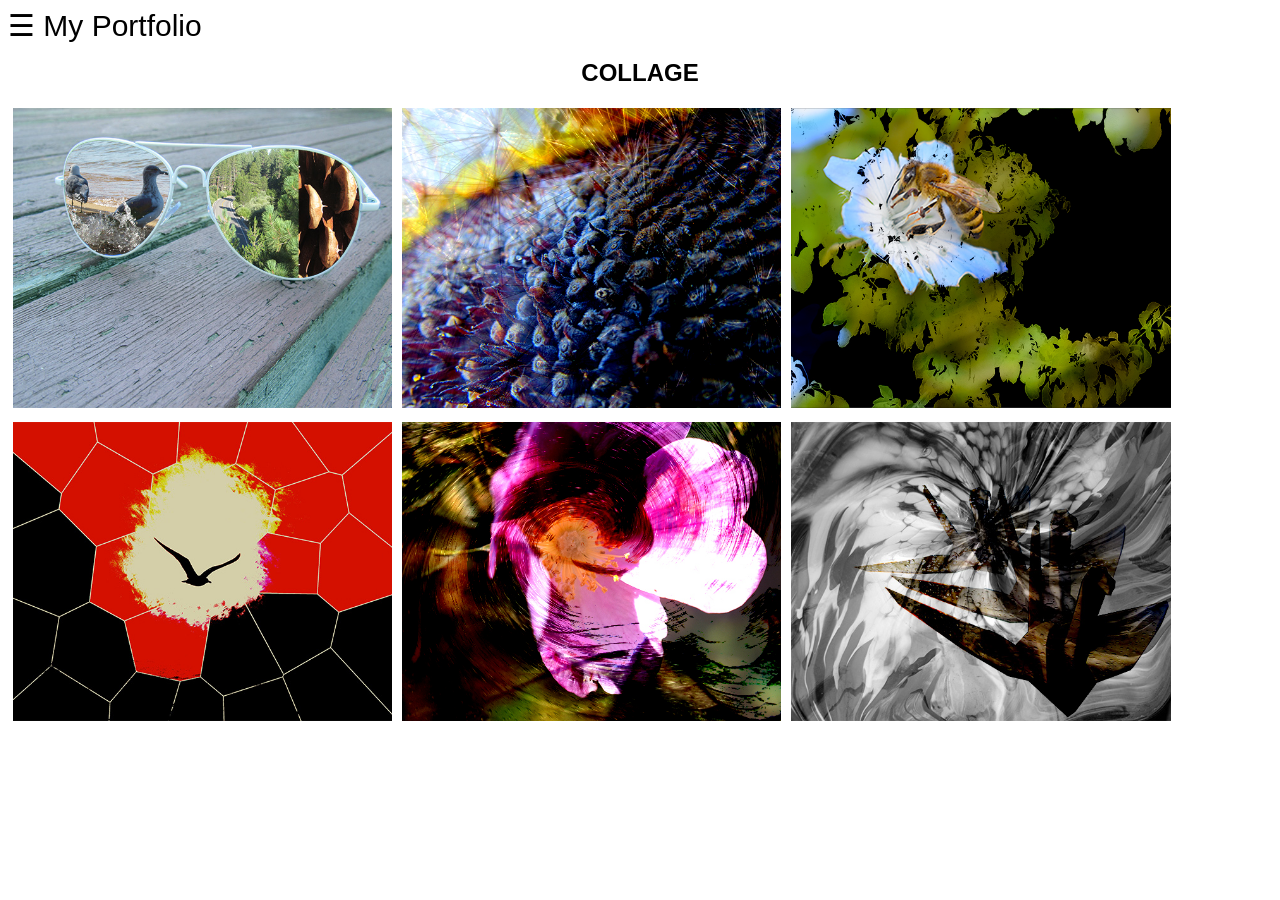
<file: collage.html>
<!doctype html>
<html>
<head>
<meta charset="UTF-8">
		<link rel="stylesheet" href="style.css">
<title>Collage</title>
</head>
<body>


<div id="myNav" class="overlay">
  <a href="javascript:void(0)" class="closebtn" onclick="closeNav()">&times;</a>
  <div class="overlay-content">
  	<a href="index.html">Homepage</a>
	  <h2>Contact Me</h2>
    <a href="mailto:abreinke@yahoo.com">Email</a>
	 <a href="https://www.linkedin.com/in/alicia-breinke/">My LinkedIn</a>
	<h2>Photography</h2>
    <a href="nature.html">Nature</a>
    <a href="urban.html">Urban</a>
	<a href="featured.html">Featured</a>
	<h2>Design</h2>
	<a href="collage.html">Collage</a>
	<a href="memories.html">Memories</a>
	</div>
</div>
	
<span style="font-size:30px;cursor:pointer" onclick="openNav()">&#9776; My Portfolio</span>
	
	<h1>Collage</h1>


<div class="row">
	<div class="column">
		<img src="tahoe.jpg" alt="sunglasses collage" style="width:100%">
	</div>
	<div class="column">
		<img src="sunburst.jpg" alt="sunflower" style="width:100%">
	</div>
	<div class="column">
			<img src="buzz.jpg" alt="bee" style="width:100%">
	</div>
	<div class="column">
		<img src="waves.jpg" alt="bird" style="width:100%">
</div>
<div class="column">
	<img src="vortex.jpg" alt="flower" style="width:100%">
</div> 
<div class="column">
	<img src="flight.jpg" alt="paper cranes" style="width:100%">
</div>
</div>

	<script>
function openNav() {
  document.getElementById("myNav").style.display = "block";
}

function closeNav() {
  document.getElementById("myNav").style.display = "none";
}
</script>

</body>
</html>
</file>
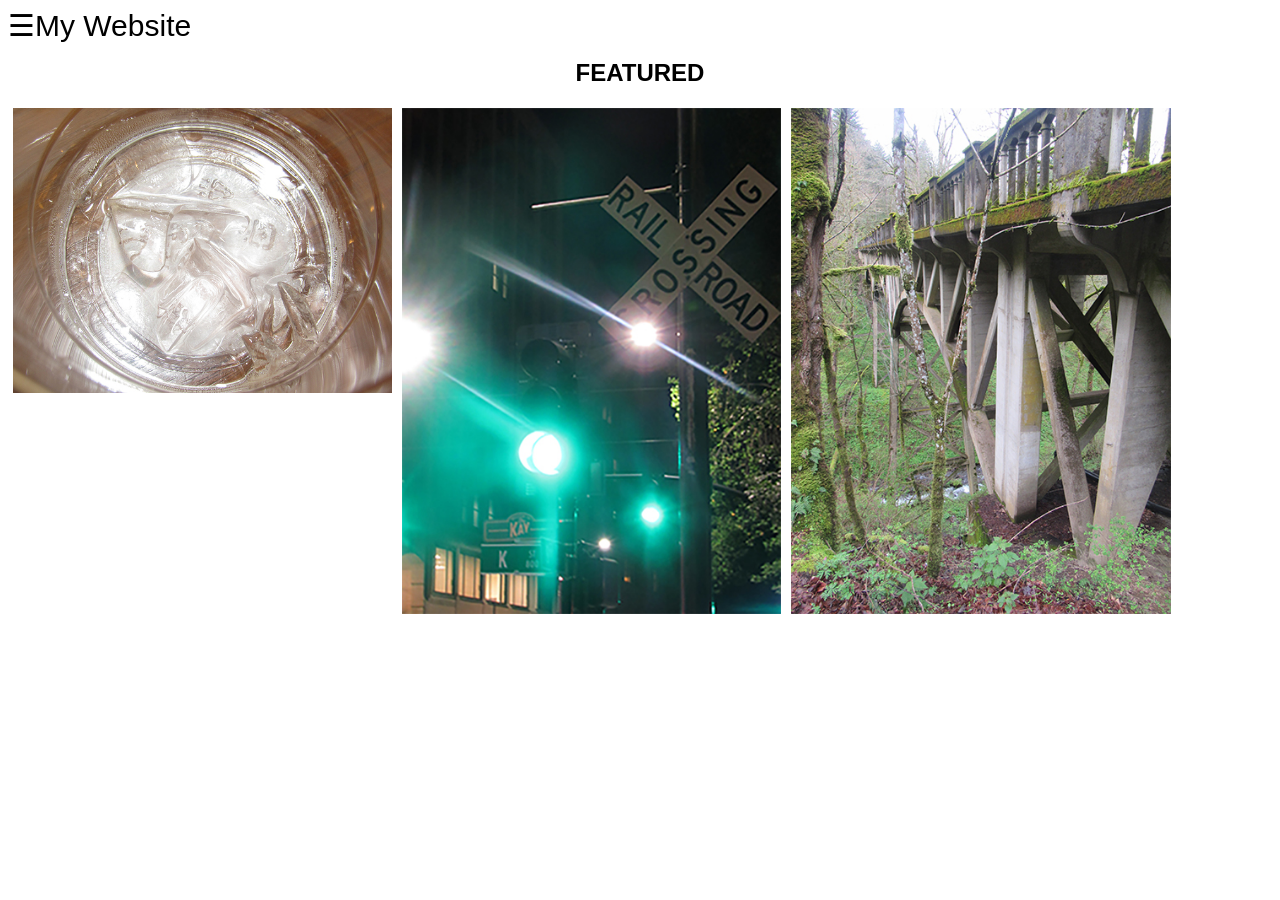
<file: featured.html>
<!doctype html>
<html>
<head>
<meta charset="UTF-8">
<title>Featured</title>
		<link rel="stylesheet" href="style.css">
</head>
<body>

<div id="myNav" class="overlay">
  <a href="javascript:void(0)" class="closebtn" onclick="closeNav()">&times;</a>
  <div class="overlay-content">
  	<a href="index.html">Homepage</a>
	  <h2>Contact Me</h2>
    <a href="mailto:abreinke@yahoo.com">Email</a>
	 <a href="https://www.linkedin.com/in/alicia-breinke/">My LinkedIn</a>
	<h2>Photography</h2>
    <a href="nature.html">Nature</a>
    <a href="urban.html">Urban</a>
	<a href="featured.html">Featured</a>
	<h2>Design</h2>
	<a href="collage.html">Collage</a>
	<a href="memories.html">Memories</a>
	</div>
</div>

<span style="font-size:30px;cursor:pointer" onclick="openNav()">&#9776;My Website</span>

<h1>Featured</h1>

<div class="row">
	<div class="column">
		<img src="ice.jpg" alt="ice" style="width:100%">
	</div>
	<div class="column">
		<img src="green.jpg" alt="green light" style="width:100%">
	</div>
	<div class="column">
		<img src="bridge2.jpg" alt="bridge in forest" style="width:100%">
	</div>
</div>
</div>

<script>
function openNav() {
  document.getElementById("myNav").style.display = "block";
}

function closeNav() {
  document.getElementById("myNav").style.display = "none";
}
</script>
	
	
</body>
</html>
</file>
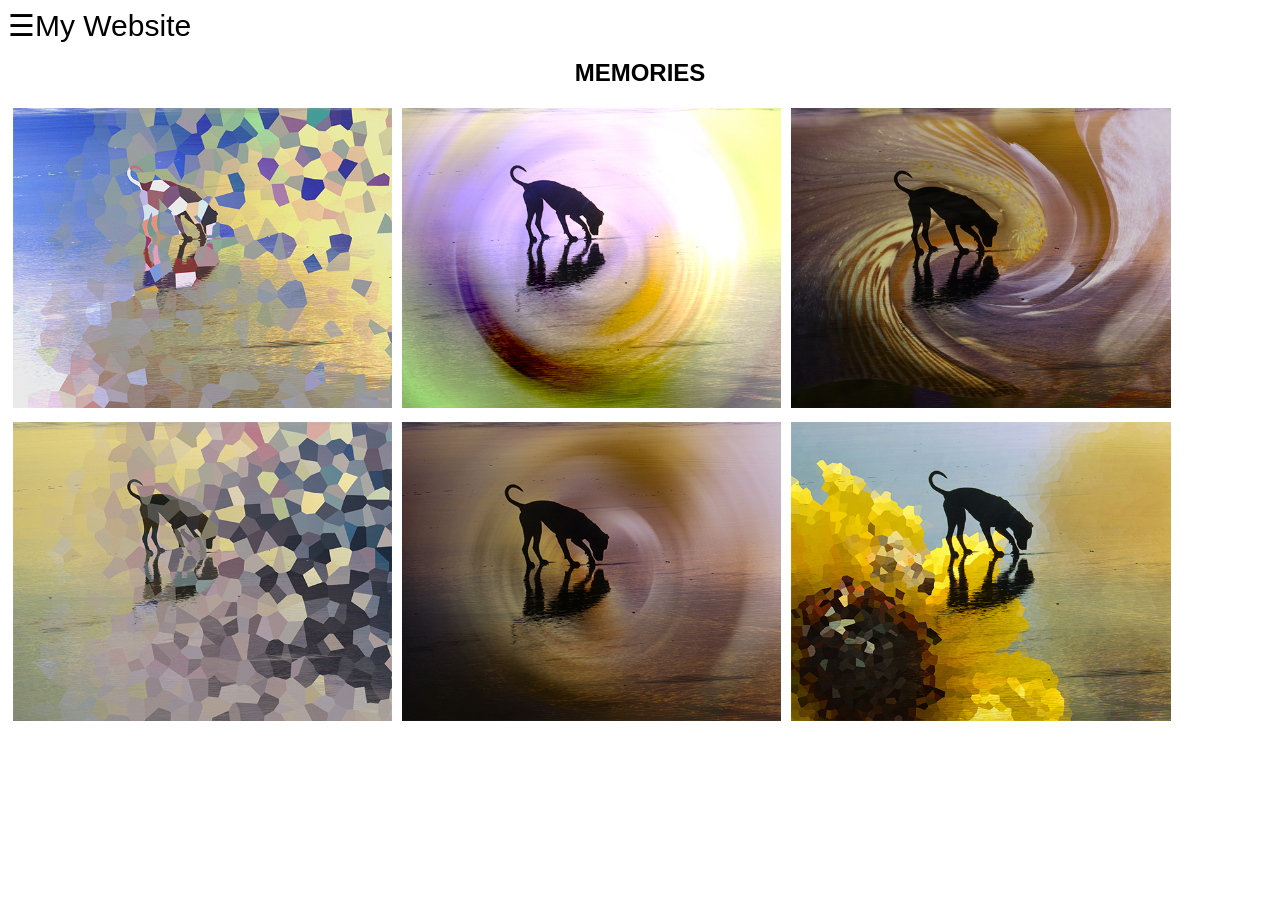
<file: memories.html>
<!doctype html>
<html>
<head>
<meta charset="UTF-8">
<link rel="stylesheet" href="style.css">
<title>Memories</title>
</head>
<body>
	
<div id="myNav" class="overlay">
  <a href="javascript:void(0)" class="closebtn" onclick="closeNav()">&times;</a>
  <div class="overlay-content">
  	<a href="index.html">Homepage</a>
	  <h2>Contact Me</h2>
    <a href="mailto:abreinke@yahoo.com">Email</a>
	 <a href="https://www.linkedin.com/in/alicia-breinke/">My LinkedIn</a>
	<h2>Photography</h2>
    <a href="nature.html">Nature</a>
    <a href="urban.html">Urban</a>
	<a href="featured.html">Featured</a>
	<h2>Design</h2>
	<a href="collage.html">Collage</a>
	<a href="memories.html">Memories</a>
	</div>
</div>

<span style="font-size:30px;cursor:pointer" onclick="openNav()">&#9776;My Website</span>

<h1>Memories</h1>

<div class="row">
	<div class="column">
		<img src="amber3.jpg" alt="dog with iris design" style="width:100%">
	</div>
	<div class="column">
		<img src="amber2.jpg" alt="dog with colorful swirl" style="width:100%">
	</div>
	<div class="column">
		<img src="amber1.jpg" alt="dog with iris design" style="width:100%">
	</div>
	<div class="column">
		<img src="amber4.jpg" alt="dog with mosaic pattern" style="width:100%">
	</div>
	<div class="column">
		<img src="amber5.jpg" alt="dog with purple swirl" style="width:100%">
	</div>
	<div class="column">
		<img src="amber6.jpg" alt="dog with sunflower design" style="width:100%">
	</div>
</div>


<script>
function openNav() {
  document.getElementById("myNav").style.display = "block";
}

function closeNav() {
  document.getElementById("myNav").style.display = "none";
}
</script>
	
</body>
</html>
</file>
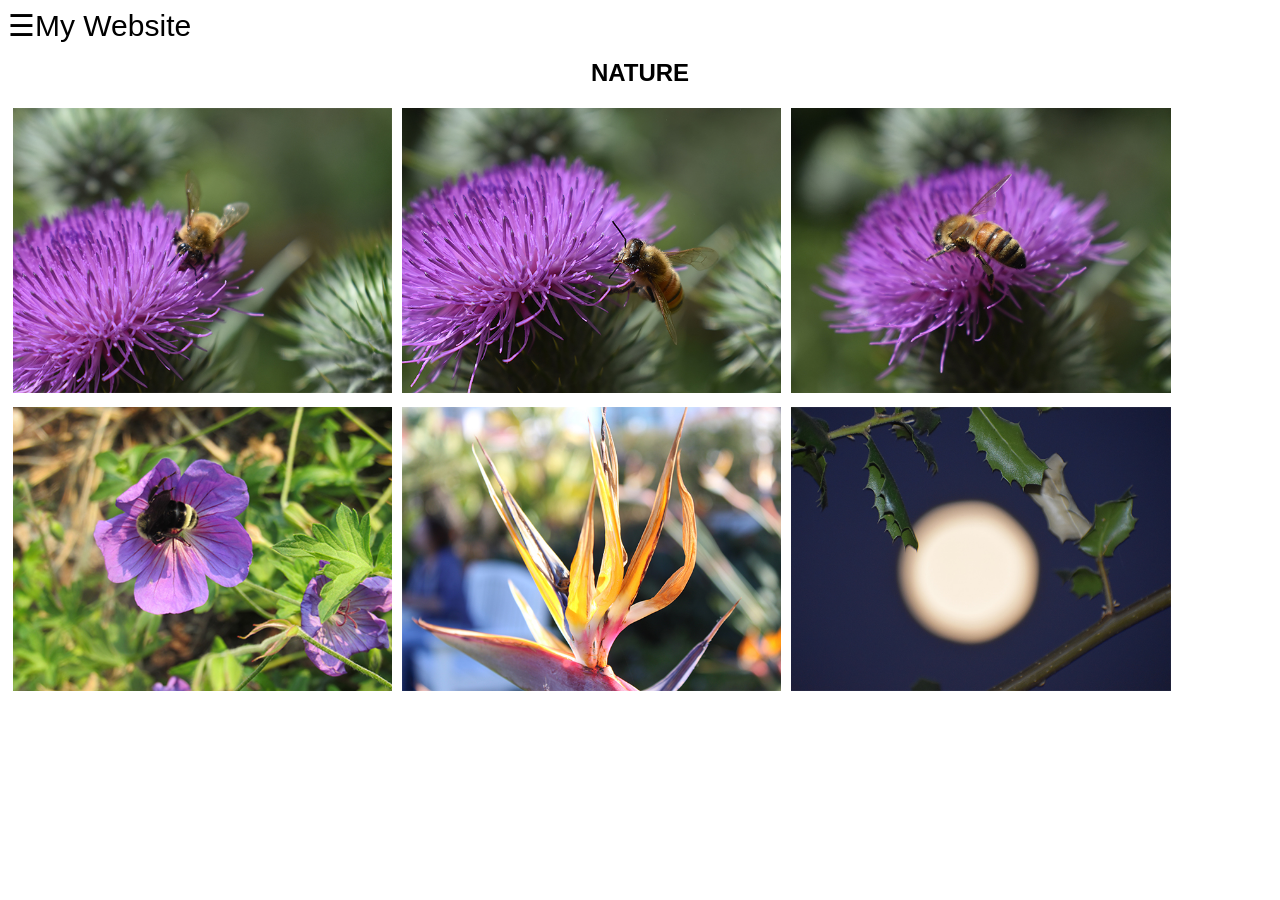
<file: nature.html>
<!doctype html>
<html>
<head>
<meta charset="UTF-8">
		<link rel="stylesheet" href="style.css">
<title>Nature</title>
</head>

<body>
	
<div id="myNav" class="overlay">
  <a href="javascript:void(0)" class="closebtn" onclick="closeNav()">&times;</a>
  <div class="overlay-content">
  	<a href="index.html">Homepage</a>
	  <h2>Contact Me</h2>
    <a href="mailto:abreinke@yahoo.com">Email</a>
	 <a href="https://www.linkedin.com/in/alicia-breinke/">My LinkedIn</a>
	<h2>Photography</h2>
    <a href="nature.html">Nature</a>
    <a href="urban.html">Urban</a>
	<a href="featured.html">Featured</a>
	<h2>Design</h2>
	<a href="collage.html">Collage</a>
	<a href="memories.html">Memories</a>
	</div>
</div>

<span style="font-size:30px;cursor:pointer" onclick="openNav()">&#9776;My Website</span>

<h1>nature</h1>

<div class="row">
	<div class="column">
		<img src="bee1.jpg" alt="bee" style="width:100%">
	</div>
	<div class="column">
		<img src="bee2.jpg" alt="bee" style="width:100%">
	</div>
	<div class="column">
		<img src="bee3.jpg" alt="bee" style="width:100%">
	</div>
	<div class="column">
		<img src="bee4.jpg" alt="bee" style="width:100%">
	</div>
	<div class="column">
		<img src="flower.jpg" alt="colorful flower" style="width:100%">
	</div>
	<div class="column">
		<img src="moon1.jpg" alt="moon behind tree branch" style="width:100%">
	</div>
</div>

</body>

<script>
function openNav() {
  document.getElementById("myNav").style.display = "block";
}

function closeNav() {
  document.getElementById("myNav").style.display = "none";
}
</script>
	

</body>
</html>
</file>
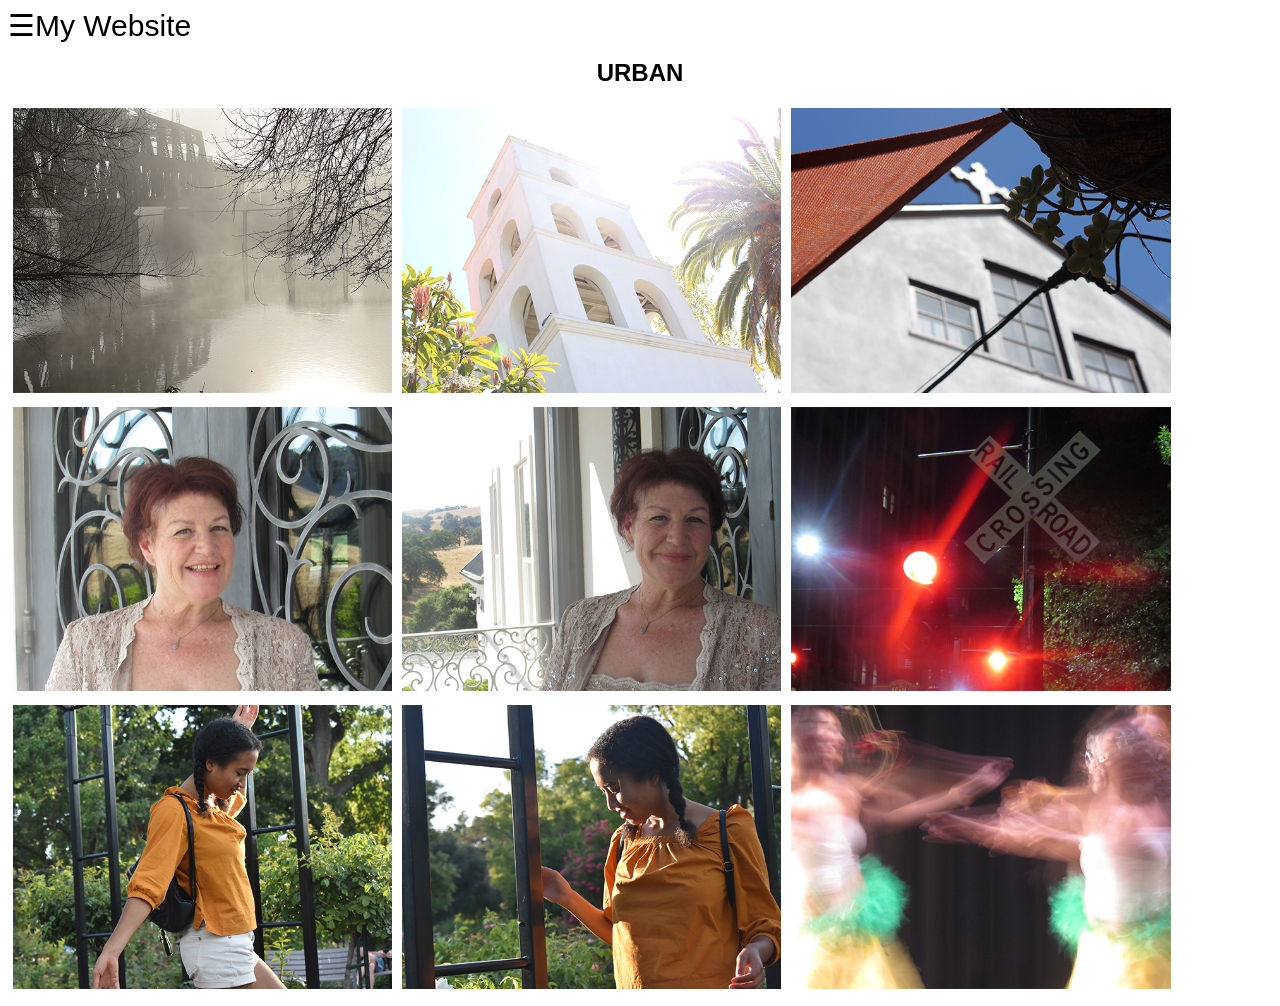
<file: urban.html>
<!doctype html>
<html>
<head>
<meta charset="UTF-8">
<link rel="stylesheet" href="style.css">
<title>Urban</title>
</head>

<body>

<div id="myNav" class="overlay">
  <a href="javascript:void(0)" class="closebtn" onclick="closeNav()">&times;</a>
  <div class="overlay-content">
  	<a href="index.html">Homepage</a>
	  <h2>Contact Me</h2>
    <a href="mailto:abreinke@yahoo.com">Email</a>
	 <a href="https://www.linkedin.com/in/alicia-breinke/">My LinkedIn</a>
	<h2>Photography</h2>
    <a href="nature.html">Nature</a>
    <a href="urban.html">Urban</a>
	<a href="featured.html">Featured</a>
	<h2>Design</h2>
	<a href="collage.html">Collage</a>
	<a href="memories.html">Memories</a>
	</div>
</div>

<span style="font-size:30px;cursor:pointer" onclick="openNav()">&#9776;My Website</span>

<h1>Urban</h1>

<div class="row">
	<div class="column">
		<img src="bridge1.jpg" alt="bridge over foggy river" style="width:100%">
	</div>
	<div class="column">
		<img src="church2.jpg" alt="sun behind white church" style="width:100%">
	</div>
	<div class="column">
		<img src="church1.jpg" alt="view of church" style="width:100%">
	</div>
	<div class="column">
		<img src="val1.jpg" alt="woman in gold dress" style="width:100%">
	</div>
	<div class="column">
		<img src="val2.jpg" alt="woman in gold dress" style="width:100%">
	</div>
	<div class="column">
		<img src="red.jpg" alt="stoplight" style="width:100%">
	</div>
	<div class="column">
		<img src="monica1.jpg" alt="girl holding on railing" style="width:100%">
	</div>
	<div class="column">
		<img src="monica2.jpg" alt="girl looking down" style="width:100%">
	</div>
	<div class="column">
		<img src="dancers.jpg" alt="women dancing" style="width:100%">
	</div>
</div>

<script>
function openNav() {
  document.getElementById("myNav").style.display = "block";
}

function closeNav() {
  document.getElementById("myNav").style.display = "none";
}
</script>	

</body>
</html>
</file>
<file: style.css>
@charset "UTF-8";
/* CSS Document */

body {
	font-family: arial;
	background-color: white;
}

.flex-container {
	display: flex;
	flex-direction: row;
}

.flex-item-top {
	flex: 50%;
	padding: 5px;
}

.flex-item-bottom {
	flex: 50%;
	padding: 5px;
}

@media (max-width: 600px) {
	.flex-container {
		flex-direction: column;
	}
}

.overlay {
	height: 100%;
	width: 100%;
	display: none;
	position: fixed;
	z-index: 1; 
	top: 0;
	left: 0;
	background-color: rgb(0,0,0);
	background-color: rgba(0,0,0,0.8);
	text-align: left;
}

h1 {
	font-size: 24px;
	color: black;	
	text-align: center;
	text-transform: uppercase;
}

h2 {
	font-size: 20px;
	color: white;
	text-align: center;
}

.overlay-content {
	position: relative;
	top: 10%;
	width: 100%;
	text-align: center;
}

.overlay a {
	padding: 8px;
	text-decoration: none; 
	font-size: 15px;
	color: white;
	display: block;
	transition: 0.3s;
}

.overlay a:hover, overlay a:focus {
	text-decoration: underline;
	text-decoration-color: white;
}

.overlay .closebtn {
	position: absolute;
	top: 20px;
	right: 45px;
	font-size: 60px;
}

@media screen and (max-height: 450px) {
  .overlay a {font-size: 12px}
  .overlay .closebtn {
  font-size: 14px;
  top: 0;
  right: 35px;
  }
}

ul {
	text-align: center;
	list-style-type: none;
}

ul a {
	color: black;
	font-size: 20px;
}

 ul a:link {
  background-color: white;
  padding: 14px 25px;
  text-align: center;
  text-decoration: none;
  display: inline-block;
  border-radius: 5px;
  margin: 5px;
}

ul a:hover, ul a:active {
	background-color: gray;
}

div.polaroid {
	max-width: 30%;
	background-color: white;
	margin-bottom: 25px;
	text-align: center;
}

.image {
  position: relative;
  max-width: 300px;
  margin: 0 auto;
}

.image .content {
  position: absolute;
  bottom: 0;
  background: rgb(0, 0, 0); /* Fallback color */
  background: rgba(0, 0, 0, 0.5); /* Black background with  0.5 opacity */
  color: #f1f1f1;
  width: 100%;
  padding: 20px;
	}
}

.centered {
	position: absolute;
	top: 50%;
	left: 50%;
	transform: translate(-50%, -50%);
}

.mask1 {
	-webkit-mask-image: linear-gradient(black,transparent);
	mask-image: linear-gradient (black,transparent);
}


.bg-image {
	background-position: center;
	background-repeat: no-repeat;
	background-size: cover;
}

.bg-text {
	background-color: rgb(0,0,0);
	background-color: rgba(0,0,0,0.4);
	color: white;
	font-weight: bold;
	border: 4px solid black;
	position: absolute;
	top: 50%;
	left: 50%;
	transform: translate(-50%,50%);
	z-index: 2;
	width: 80%;
	padding: 20px;
	text-align: center;
}

.column {
	float: left;
	width: 30%;
	padding: 5px;
}

.row::after {
	content: "";
	clear: both;
	display: table;
}
</file>
